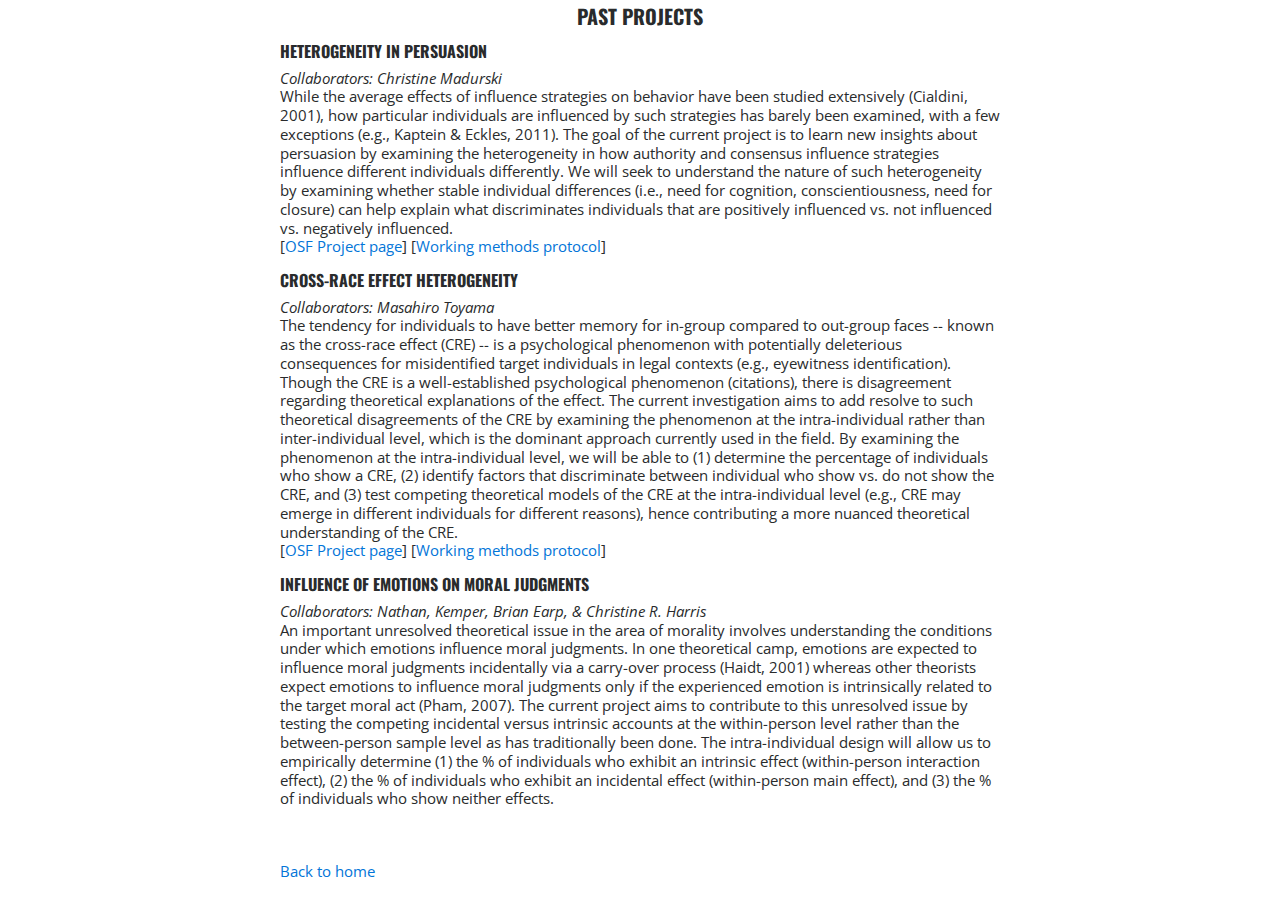
<file: index-HRWP-projects.html>
<!DOCTYPE html>
<html lang="en">
  <head>
	<meta charset="utf-8">
    <meta name="viewport" content="width=device-width, initial-scale=1.0">
	<title itemprop='name'>Etienne P. LeBel, PhD - Independent Meta-Scientist</title>
	<meta name="description" content="Etienne P. LeBel, PhD, is an independent meta-scientist studying the transparency, falsifiability, analytic reproducibility & robustness, replicability, generalizability, and efficiency of scientific research." />
	<meta name="keywords" content="replication, replications, direct replication, conceptual replication, replicability, generalizability, analytic reproducibility, analytic robustness, trustworthiness of research, trustworthiness of findings, sufficient transparency, open science, sufficient falsifiability, falsification, cumulative knowledge" />
    <!--<link rel="stylesheet" href="assets/bootstrap.css" media="screen">-->
	<link rel="stylesheet" href="assets/bootstrap.min.css" media="screen">
	<link rel="stylesheet" type="text/css" href="assets/fonts.css" media="screen" />

    <style>
		.hangingindent {
			padding-left: 22px ;
			text-indent: -22px ;
		}
		p span.displaynone { display:none; }
		img.open-logos.active {
			opacity: 0.75;
			filter: alpha(opacity=75); /* For IE8 and earlier */
			-webkit-filter: none; /* Safari 6.0 - 9.0 */
			filter: none;}
		h5.centered { text-align:center; }
		body {line-height: 1.25;
			font-size:15px;}
    </style>
  </head>
 
 <body>

 <div class="container-fluid" style="margin-top:5px;max-width:750px;">
	
		<h5 class="centered">Past Projects</h5>
		  
		  
			  <p>
			  <h6>Heterogeneity in Persuasion </h6>
			  <i>Collaborators: Christine Madurski</i><br>
			  While the average effects of influence strategies on behavior have been studied extensively (Cialdini, 2001), how particular individuals are influenced by such strategies has barely been examined, with a few exceptions (e.g., Kaptein & Eckles, 2011). The goal of the current project is to learn new insights about persuasion by examining the heterogeneity in how authority and consensus influence strategies influence different individuals differently. We will seek to understand the nature of such heterogeneity by examining whether stable individual differences (i.e., need for cognition, conscientiousness, need for closure) can help explain what discriminates individuals that are positively influenced vs. not influenced vs. negatively influenced.<br>
			  [<a href="https://osf.io/4r3uz/" target="_blank">OSF Project page</a>] [<a href="https://osf.io/a85qz/" target="_blank">Working methods protocol</a>]
			  </p>
			  
			  <p>
			  <h6>Cross-Race Effect Heterogeneity</h6>
			  <i>Collaborators: Masahiro Toyama</i><br>
			  The tendency for individuals to have better memory for in-group compared to out-group faces -- known as the cross-race effect (CRE) -- is a psychological phenomenon with potentially deleterious consequences for misidentified target individuals in legal contexts (e.g., eyewitness identification). Though the CRE is a well-established psychological phenomenon (citations), there is disagreement regarding theoretical explanations of the effect. The current investigation aims to add resolve to such theoretical disagreements of the CRE by examining the phenomenon at the intra-individual rather than inter-individual level, which is the dominant approach currently used in the field. By examining the phenomenon at the intra-individual level, we will be able to (1) determine the percentage of individuals who show a CRE, (2) identify factors that discriminate between individual who show vs. do not show the CRE, and (3) test competing theoretical models of the CRE at the intra-individual level  (e.g., CRE may emerge in different individuals for different reasons), hence contributing a more nuanced theoretical understanding of the CRE.  <br>
			  [<a href="https://osf.io/yqkrd/" target="_blank">OSF Project page</a>] [<a href="https://osf.io/985ur/" target="_blank">Working methods protocol</a>]
			  </p>
			  
			  <p>
			  <h6>Influence of emotions on moral judgments </h6>
			  <i>Collaborators: Nathan, Kemper, Brian Earp, & Christine R. Harris</i><br>
			  An important unresolved theoretical issue in the area of morality involves understanding the conditions under which emotions influence moral judgments. In one theoretical camp, emotions are expected to influence moral judgments incidentally via a carry-over process (Haidt, 2001) whereas other theorists expect emotions to influence moral judgments only if the experienced emotion is intrinsically related to the target moral act (Pham, 2007). The current project aims to contribute to this unresolved issue by testing the competing incidental versus intrinsic accounts at the within-person level rather than the between-person sample level as has traditionally been done. The intra-individual design will allow us to empirically determine (1) the % of individuals who exhibit an intrinsic effect (within-person interaction effect), (2) the % of individuals who exhibit an incidental effect (within-person main effect), and (3) the % of individuals who show neither effects. 
			  </p>
		
			<br>
			<br>
			<a href="index.html">Back to home</a>
</div>	


	

	<!--<script src="https://code.jquery.com/jquery-1.10.2.min.js"></script>
    <script src="assets/bootstrap.min.js"></script>-->
	
	<script>
	  (function(i,s,o,g,r,a,m){i['GoogleAnalyticsObject']=r;i[r]=i[r]||function(){
	  (i[r].q=i[r].q||[]).push(arguments)},i[r].l=1*new Date();a=s.createElement(o),
	  m=s.getElementsByTagName(o)[0];a.async=1;a.src=g;m.parentNode.insertBefore(a,m)
	  })(window,document,'script','//www.google-analytics.com/analytics.js','ga');

	  ga('create', 'UA-49736161-1', 'etiennelebel.com');
	  ga('send', 'pageview');

	</script>
	</body>
</html>
</file>
<file: assets/fonts.css>
@import url(http://fonts.googleapis.com/css?family=Open+Sans:400,700,300);
@import url(http://fonts.googleapis.com/css?family=Oswald:400,700,300);
body, input {
  font-family: 'Open Sans', sans-serif;
}

h1, h2, h3, h4, h5, h6, .navbar .brand {
  font-family: 'Oswald', sans-serif;
  text-transform: uppercase;
  font-weight: 700;
}
.skill.right{
   float: right;
}
    .skill.right p, .skill.right h2{
        text-align:right;
    }
</file>
